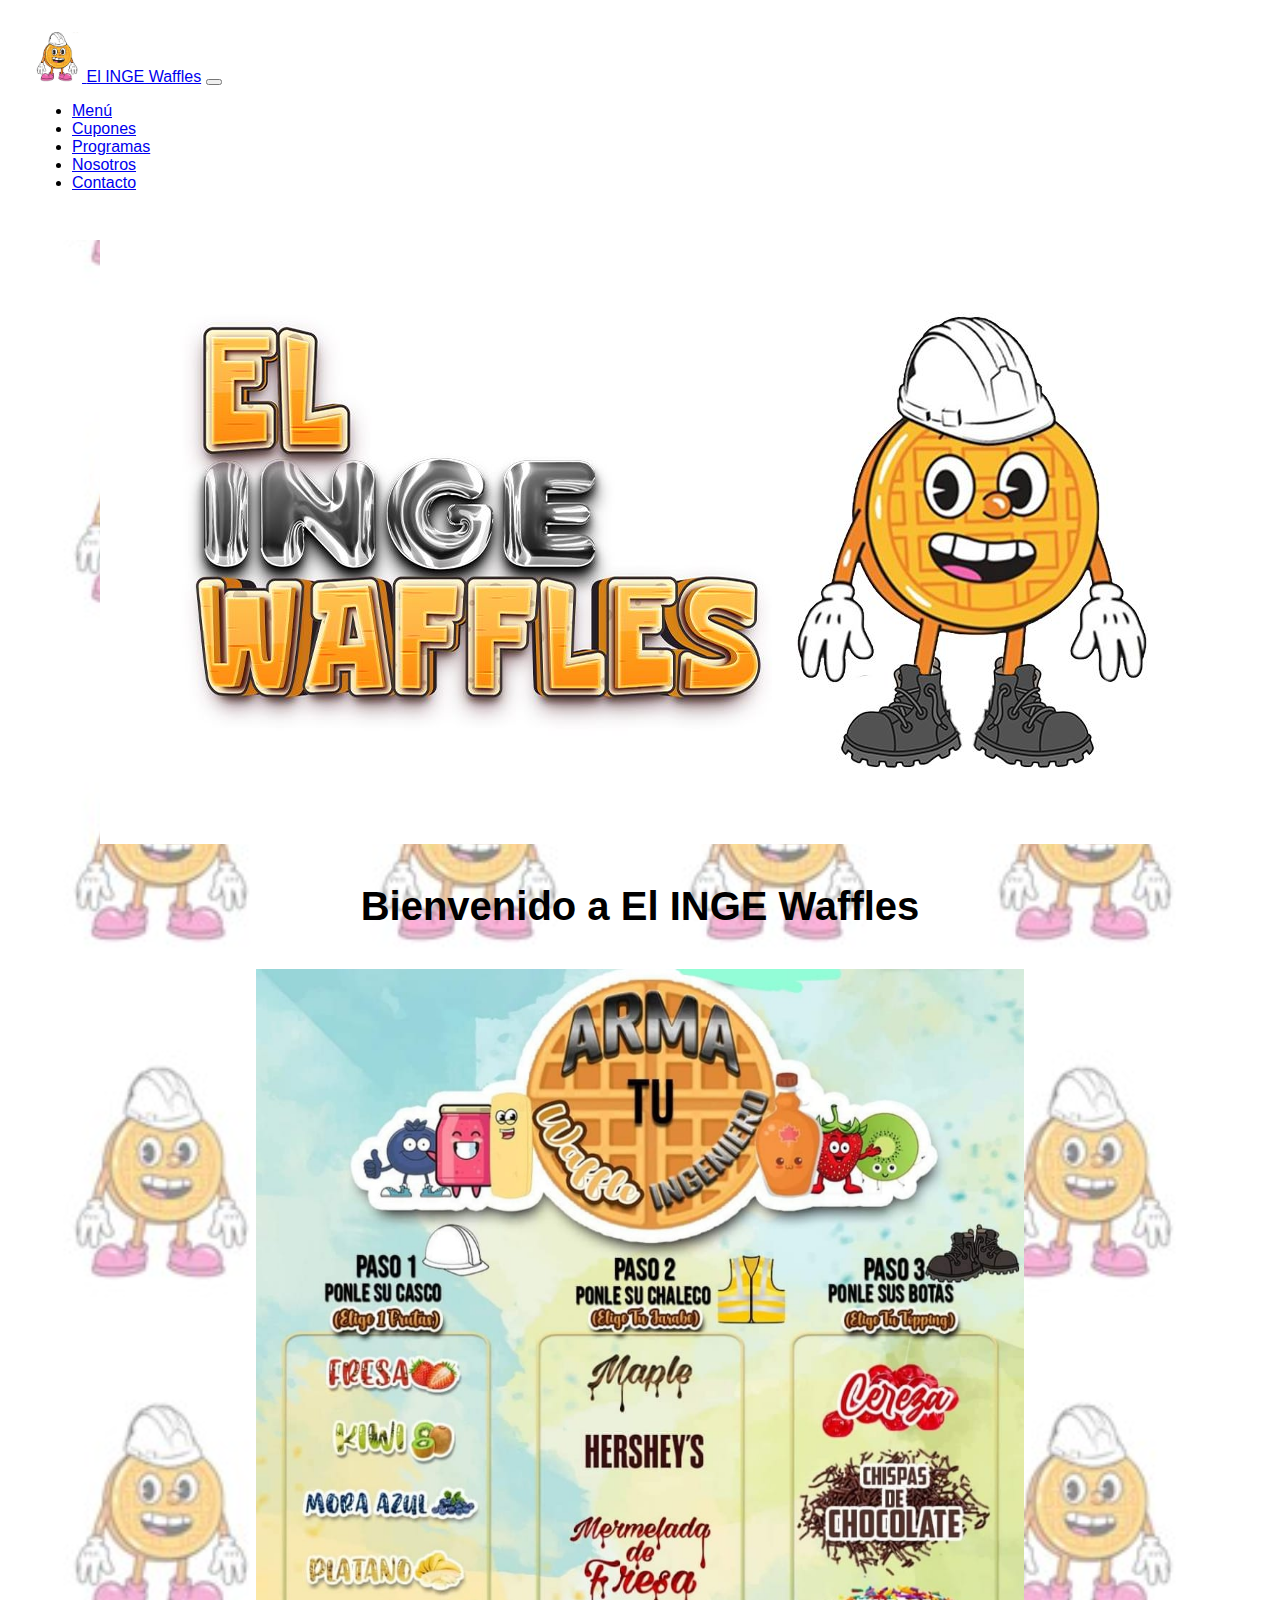
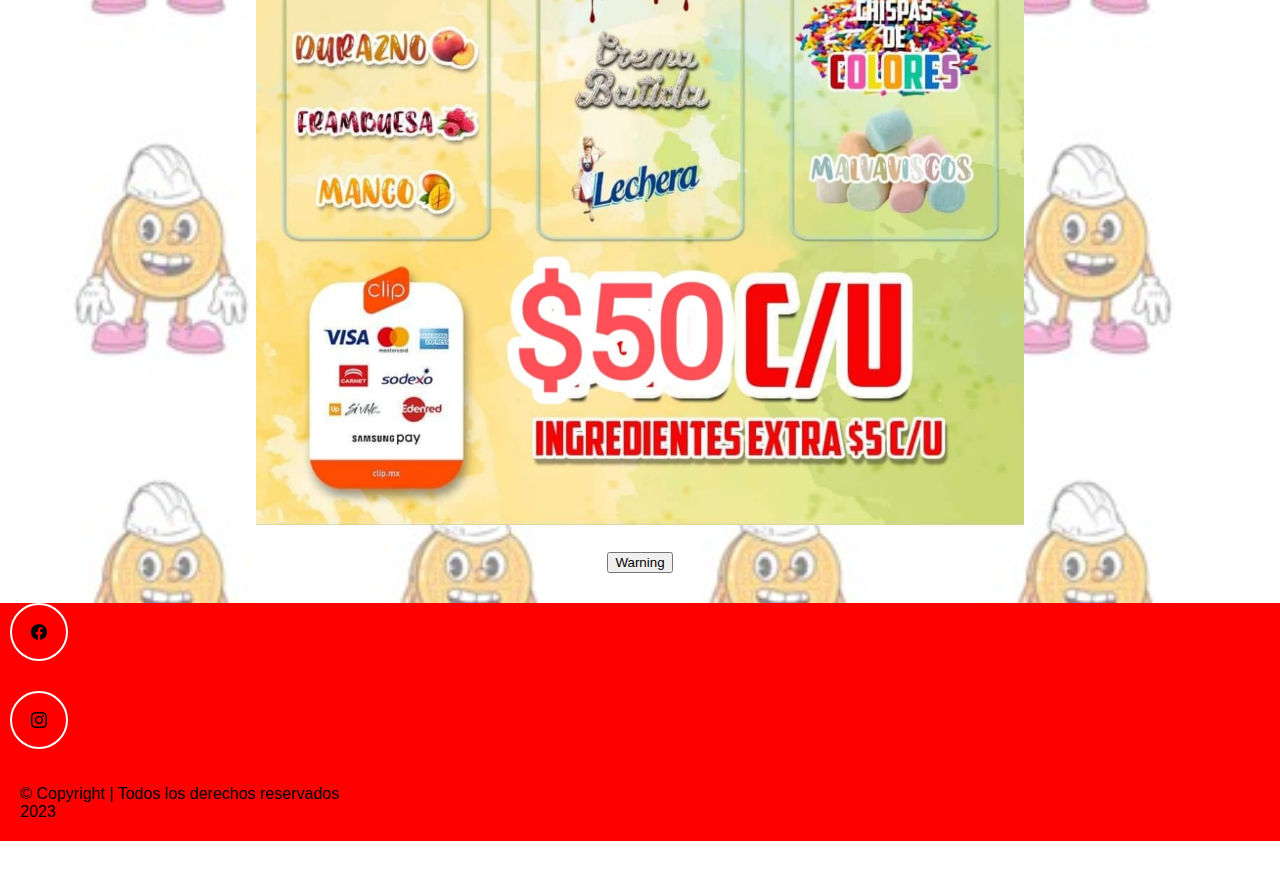
<file: index.html>
<!DOCTYPE html>
<html lang="en">
<head>
    <meta charset="UTF-8">
    <meta http-equiv="X-UA-Compatible" content="IE=edge">
    <meta name="viewport" content="width=device-width, initial-scale=1.0">
    <!-- Bootstrap -->
    <link href="https://cdn.jsdelivr.net/npm/bootstrap@5.3.0/dist/css/bootstrap.min.css" rel="stylesheet" integrity="sha384-9ndCyUaIbzAi2FUVXJi0CjmCapSmO7SnpJef0486qhLnuZ2cdeRhO02iuK6FUUVM" crossorigin="anonymous">
    <link rel="icon" type="image/x-icon" href="../img/favicon1.jpg">
    <link rel="stylesheet" href="css/style.css" >
    <script src="js/main.js" defer></script>
    <title> INGE Waffles </title>
</head>
<body>
    <!-- Barra de navegación -->
    <nav class="navbar navbar-expand-md navbar-light">
        <div class="container-fluid">
          <a class="navbar-brand" href="#">
                <img src="img/favicon1.jpg" width="50" alt="Logo de la página">
          </a>
          <a class="navbar-brand" href="index.html">El INGE Waffles</a>
          <button class="navbar-toggler" type="button" data-bs-toggle="collapse" data-bs-target="#navbar-toggler" aria-controls="navbarTogglerDemo02" aria-expanded="false" aria-label="Toggle navigation">
            <span class="navbar-toggler-icon"></span>
          </button>
          <div class="collapse navbar-collapse" id="navbar-toggler">
            
            <ul class="navbar-nav d-flex justify-content-center aligh-items-center">
              <li class="nav-item">
                <a class="nav-link" aria-current="page" href="index.html">Menú</a>
              </li>
              <li class="nav-item">
                <a class="nav-link" href="pages/cupones.html">Cupones</a>
              </li>
              <li class="nav-item">
                <a class="nav-link" href="pages/programas.html">Programas</a>
              </li>
              <li class="nav-item">
                <a class="nav-link" href="pages/nosotros.html">Nosotros</a>
              </li>
              <li class="nav-item">
                <a class="nav-link" href="pages/contacto.html">Contacto</a>
              </li>
            </ul>
          </div>
        </div>
    </nav>

    <main class="inicio">
        <img src="img/inicio.jpg" alt="logo y nombre de la página">
    </main>

    <div class="bienvenida"> 
        <p><strong>Bienvenido a El INGE Waffles</strong></p>
    </div>
    <div class="menu">
        <img src="img/menu1.jpg" width="60%" alt="menu de inge waffles"><br>
    </div>

    <div class="compra">
        <button type="button" class="btn btn-warning">Warning</button> 
    </div>

    <!-- Pie de página -->
    <footer class="seccion-oscura d-flex flex-column align-items-center justify-content-center"> 
        <div class="iconos-redes-sociales d-flex flex-wrap align-items-center justify-content-center">
            <a href="https://www.facebook.com/ElIngeWaffles/" target="_blank" rel="noopener noreferrer">
                <img src="../img/facebook.svg" alt="Logo de facebook">
            </a>
            <a href="https://www.instagram.com/ingewaffles/?igshid=MmU2YjMzNRlOQ" target="_blank" rel="noopener noreferrer">
                <img src="../img/instagram.svg" alt="Logo de instagram">
            </a>
        </div>
        <p class ="footer-texto text-center">&copy; Copyright | Todos los derechos reservados </br>2023</p>
    </footer>

    <script src="https://cdn.jsdelivr.net/npm/bootstrap@5.3.0/dist/js/bootstrap.bundle.min.js" integrity="sha384-geWF76RCwLtnZ8qwWowPQNguL3RmwHVBC9FhGdlKrxdiJJigb/j/68SIy3Te4Bkz" crossorigin="anonymous"></script>
</body>
</html>
</file>
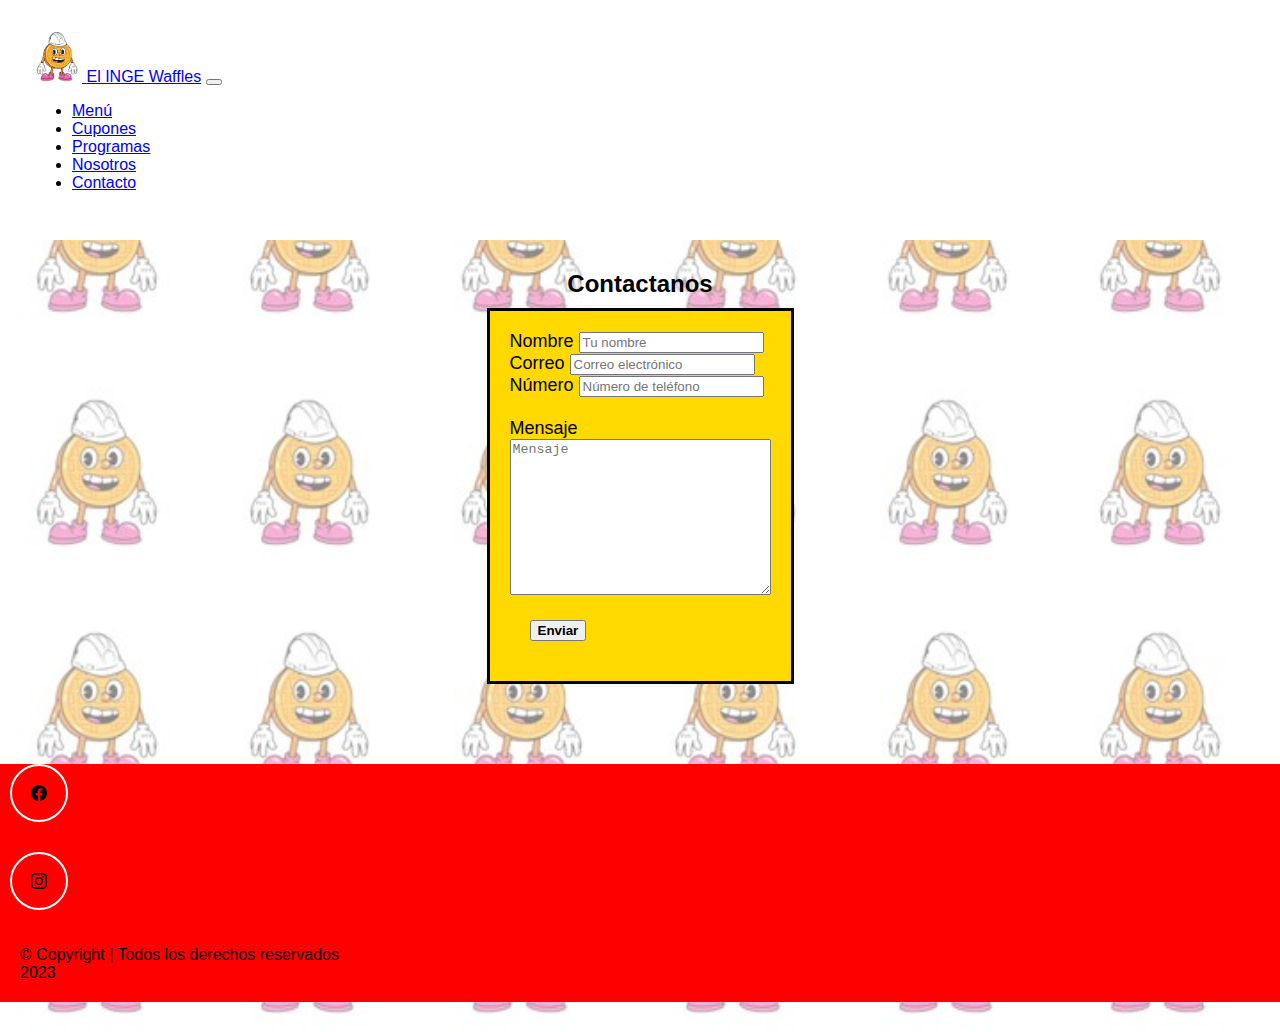
<file: pages/contacto.html>
<!DOCTYPE html>
<html lang="en">
<head>
    <meta charset="UTF-8">
    <meta name="viewport" content="width=device-width, initial-scale=1.0">
    <!-- Bootstrap -->
    <link href="https://cdn.jsdelivr.net/npm/bootstrap@5.3.0/dist/css/bootstrap.min.css" rel="stylesheet" integrity="sha384-9ndCyUaIbzAi2FUVXJi0CjmCapSmO7SnpJef0486qhLnuZ2cdeRhO02iuK6FUUVM" crossorigin="anonymous">
    <link rel="icon" type="image/x-icon" href="../img/favicon1.jpg">
    <link rel="stylesheet" href="../css/style.css" >
    <title> INGE Waffles </title>
</head>
<body>

    <!-- Barra de navegación -->
    <nav class="navbar navbar-expand-md navbar-light">
        <div class="container-fluid">
          <a class="navbar-brand" href="../index.html">
                <img src="../img/favicon1.jpg" width="50" alt="Logo de la página">
          </a>
          <a class="navbar-brand" href="../index.html">El INGE Waffles</a>
          <button class="navbar-toggler" type="button" data-bs-toggle="collapse" data-bs-target="#navbar-toggler" aria-controls="navbarTogglerDemo02" aria-expanded="false" aria-label="Toggle navigation">
            <span class="navbar-toggler-icon"></span>
          </button>
          <div class="collapse navbar-collapse" id="navbar-toggler">
            
            <ul class="navbar-nav d-flex justify-content-center aligh-items-center">
              <li class="nav-item">
                <a class="nav-link" aria-current="page" href="../index.html">Menú</a>
              </li>
              <li class="nav-item">
                <a class="nav-link" href="cupones.html">Cupones</a>
              </li>
              <li class="nav-item">
                <a class="nav-link" href="#">Programas</a>
              </li>
              <li class="nav-item">
                <a class="nav-link" href="nosotros.html">Nosotros</a>
              </li>
              <li class="nav-item">
                <a class="nav-link" href="contacto.html">Contacto</a>
              </li>
            </ul>
          </div>
        </div>
    </nav>

    <section class="contenedor"> <!-- seccion de contacto -->
        <h2>Contactanos</h2>
        <div class="cuadrado">
            <div class="datos">
                <form action="#">
                <div>
                    <!-- Etiqueta <label> define formalmente a cada elemento de un formulario -->
                    <label for="nombre">Nombre</label>
                    <input type="text" placeholder="Tu nombre" id="nombre">
                </div>
                <div>
                    <label for="correo">Correo</label>
                    <input type="email" placeholder="Correo electrónico" id="correo">
                </div>
                <div>
                    <label for="corre">Número</label>
                    <input type="numbers" placeholder="Número de teléfono" id="numero"><br/><br/>
                </div>
                <div>
                    <label for="mensaje">Mensaje<br>
                        <textarea placeholder="Mensaje" id="mensaje" cols="30" rows="10"></textarea>
                    </label>
                </div>
                <button type="button" class="btn btn-danger">Enviar</button>
                 <!-- <input class="boton" type="submit" value="Enviar"></br></br> -->
                </form>
            </div>
        </div>
    </section>

    <!-- Pie de página -->
    <footer class="seccion-oscura d-flex flex-column align-items-center justify-content-center"> 
        <div class="iconos-redes-sociales d-flex flex-wrap align-items-center justify-content-center">
            <a href="https://www.facebook.com/ElIngeWaffles/" target="_blank" rel="noopener noreferrer">
                <img src="../img/facebook.svg" alt="Logo de facebook">
            </a>
            <a href="https://www.instagram.com/ingewaffles/?igshid=MmU2YjMzNRlOQ" target="_blank" rel="noopener noreferrer">
                <img src="../img/instagram.svg" alt="Logo de instagram">
            </a>
        </div>
        <p class ="footer-texto text-center">&copy; Copyright | Todos los derechos reservados </br>2023</p>
    </footer>

    <script src="https://cdn.jsdelivr.net/npm/bootstrap@5.3.0/dist/js/bootstrap.bundle.min.js" integrity="sha384-geWF76RCwLtnZ8qwWowPQNguL3RmwHVBC9FhGdlKrxdiJJigb/j/68SIy3Te4Bkz" crossorigin="anonymous"></script>
</body>
</html>
</file>
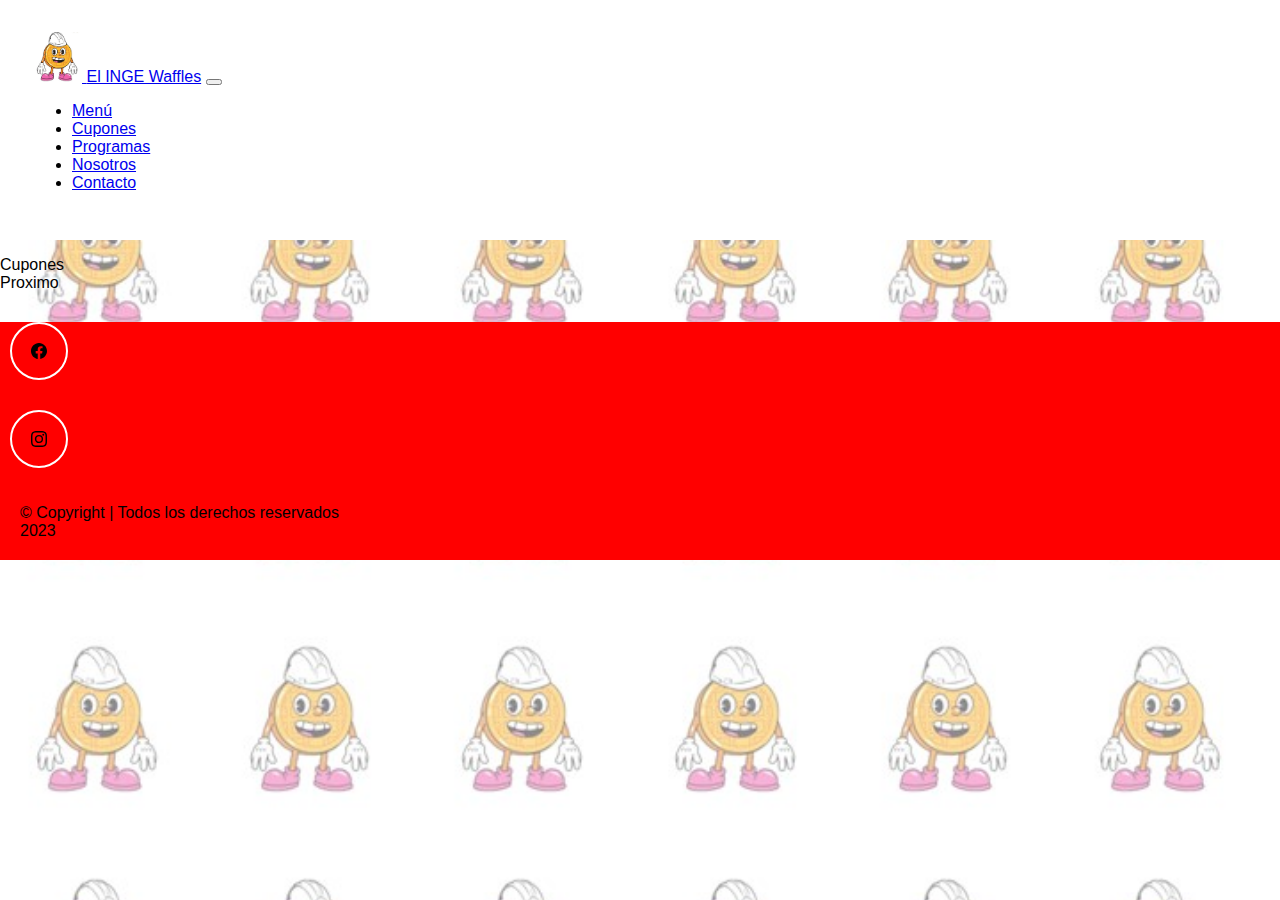
<file: pages/cupones.html>
<!DOCTYPE html>
<html lang="en">
<head>
    <meta charset="UTF-8">
    <meta name="viewport" content="width=device-width, initial-scale=1.0">
    <!-- Bootstrap -->
    <link href="https://cdn.jsdelivr.net/npm/bootstrap@5.3.0/dist/css/bootstrap.min.css" rel="stylesheet" integrity="sha384-9ndCyUaIbzAi2FUVXJi0CjmCapSmO7SnpJef0486qhLnuZ2cdeRhO02iuK6FUUVM" crossorigin="anonymous">
    <link rel="icon" type="image/x-icon" href="../img/favicon1.jpg">
    <link rel="stylesheet" href="../css/style.css" >
    <title> INGE Waffles </title>
</head>
<body>

    <!-- Barra de navegación -->
    <nav class="navbar navbar-expand-md navbar-light">
        <div class="container-fluid">
          <a class="navbar-brand" href="../index.html">
                <img src="../img/favicon1.jpg" width="50" alt="Logo de la página">
          </a>
          <a class="navbar-brand" href="../index.html">El INGE Waffles</a>
          <button class="navbar-toggler" type="button" data-bs-toggle="collapse" data-bs-target="#navbar-toggler" aria-controls="navbarTogglerDemo02" aria-expanded="false" aria-label="Toggle navigation">
            <span class="navbar-toggler-icon"></span>
          </button>
          <div class="collapse navbar-collapse" id="navbar-toggler">
            
            <ul class="navbar-nav d-flex justify-content-center aligh-items-center">
              <li class="nav-item">
                <a class="nav-link" aria-current="page" href="../index.html">Menú</a>
              </li>
              <li class="nav-item">
                <a class="nav-link" href="cupones.html">Cupones</a>
              </li>
              <li class="nav-item">
                <a class="nav-link" href="programas.html">Programas</a>
              </li>
              <li class="nav-item">
                <a class="nav-link" href="nosotros.html">Nosotros</a>
              </li>
              <li class="nav-item">
                <a class="nav-link" href="contacto.html">Contacto</a>
              </li>
            </ul>
          </div>
        </div>
    </nav>

    <p>Cupones<br>Proximo</p>

    <!-- Pie de página -->
    <footer class="seccion-oscura d-flex flex-column align-items-center justify-content-center"> 
        <div class="iconos-redes-sociales d-flex flex-wrap align-items-center justify-content-center">
            <a href="https://www.facebook.com/ElIngeWaffles/" target="_blank" rel="noopener noreferrer">
                <img src="../img/facebook.svg" alt="Logo de facebook">
            </a>
            <a href="https://www.instagram.com/ingewaffles/?igshid=MmU2YjMzNRlOQ" target="_blank" rel="noopener noreferrer">
                <img src="../img/instagram.svg" alt="Logo de instagram">
            </a>
        </div>
        <p class ="footer-texto text-center">&copy; Copyright | Todos los derechos reservados </br>2023</p>
    </footer>

    <script src="https://cdn.jsdelivr.net/npm/bootstrap@5.3.0/dist/js/bootstrap.bundle.min.js" integrity="sha384-geWF76RCwLtnZ8qwWowPQNguL3RmwHVBC9FhGdlKrxdiJJigb/j/68SIy3Te4Bkz" crossorigin="anonymous"></script>
</body>
</html>
</file>
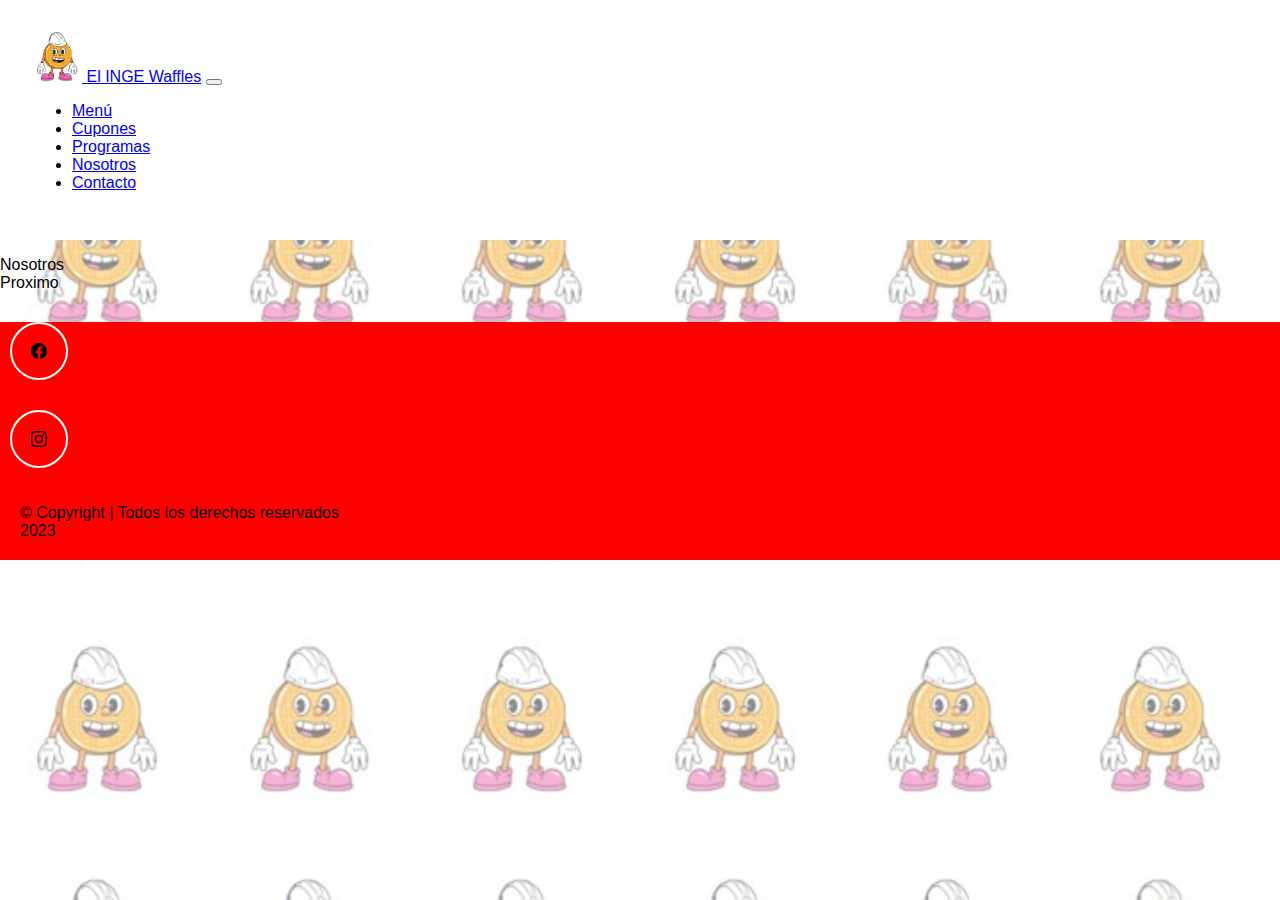
<file: pages/nosotros.html>
<!DOCTYPE html>
<html lang="en">
<head>
    <meta charset="UTF-8">
    <meta name="viewport" content="width=device-width, initial-scale=1.0">
    <!-- Bootstrap -->
    <link href="https://cdn.jsdelivr.net/npm/bootstrap@5.3.0/dist/css/bootstrap.min.css" rel="stylesheet" integrity="sha384-9ndCyUaIbzAi2FUVXJi0CjmCapSmO7SnpJef0486qhLnuZ2cdeRhO02iuK6FUUVM" crossorigin="anonymous">
    <link rel="icon" type="image/x-icon" href="../img/favicon1.jpg">
    <link rel="stylesheet" href="../css/style.css" >
    <title> INGE Waffles </title>
</head>
<body>

    <!-- Barra de navegación -->
    <nav class="navbar navbar-expand-md navbar-light">
        <div class="container-fluid">
          <a class="navbar-brand" href="../index.html">
                <img src="../img/favicon1.jpg" width="50" alt="Logo de la página">
          </a>
          <a class="navbar-brand" href="../index.html">El INGE Waffles</a>
          <button class="navbar-toggler" type="button" data-bs-toggle="collapse" data-bs-target="#navbar-toggler" aria-controls="navbarTogglerDemo02" aria-expanded="false" aria-label="Toggle navigation">
            <span class="navbar-toggler-icon"></span>
          </button>
          <div class="collapse navbar-collapse" id="navbar-toggler">
            
            <ul class="navbar-nav d-flex justify-content-center aligh-items-center">
              <li class="nav-item">
                <a class="nav-link" aria-current="page" href="../index.html">Menú</a>
              </li>
              <li class="nav-item">
                <a class="nav-link" href="cupones.html">Cupones</a>
              </li>
              <li class="nav-item">
                <a class="nav-link" href="programas.html">Programas</a>
              </li>
              <li class="nav-item">
                <a class="nav-link" href="nosotros.html">Nosotros</a>
              </li>
              <li class="nav-item">
                <a class="nav-link" href="contacto.html">Contacto</a>
              </li>
            </ul>
          </div>
        </div>
    </nav>

    <p>Nosotros<br>Proximo</p>

    <!-- Pie de página -->
    <footer class="seccion-oscura d-flex flex-column align-items-center justify-content-center"> 
        <div class="iconos-redes-sociales d-flex flex-wrap align-items-center justify-content-center">
            <a href="https://www.facebook.com/ElIngeWaffles/" target="_blank" rel="noopener noreferrer">
                <img src="../img/facebook.svg" alt="Logo de facebook">
            </a>
            <a href="https://www.instagram.com/ingewaffles/?igshid=MmU2YjMzNRlOQ" target="_blank" rel="noopener noreferrer">
                <img src="../img/instagram.svg" alt="Logo de instagram">
            </a>
        </div>
        <p class ="footer-texto text-center">&copy; Copyright | Todos los derechos reservados </br>2023</p>
    </footer>

    <script src="https://cdn.jsdelivr.net/npm/bootstrap@5.3.0/dist/js/bootstrap.bundle.min.js" integrity="sha384-geWF76RCwLtnZ8qwWowPQNguL3RmwHVBC9FhGdlKrxdiJJigb/j/68SIy3Te4Bkz" crossorigin="anonymous"></script>
</body>
</html>
</file>
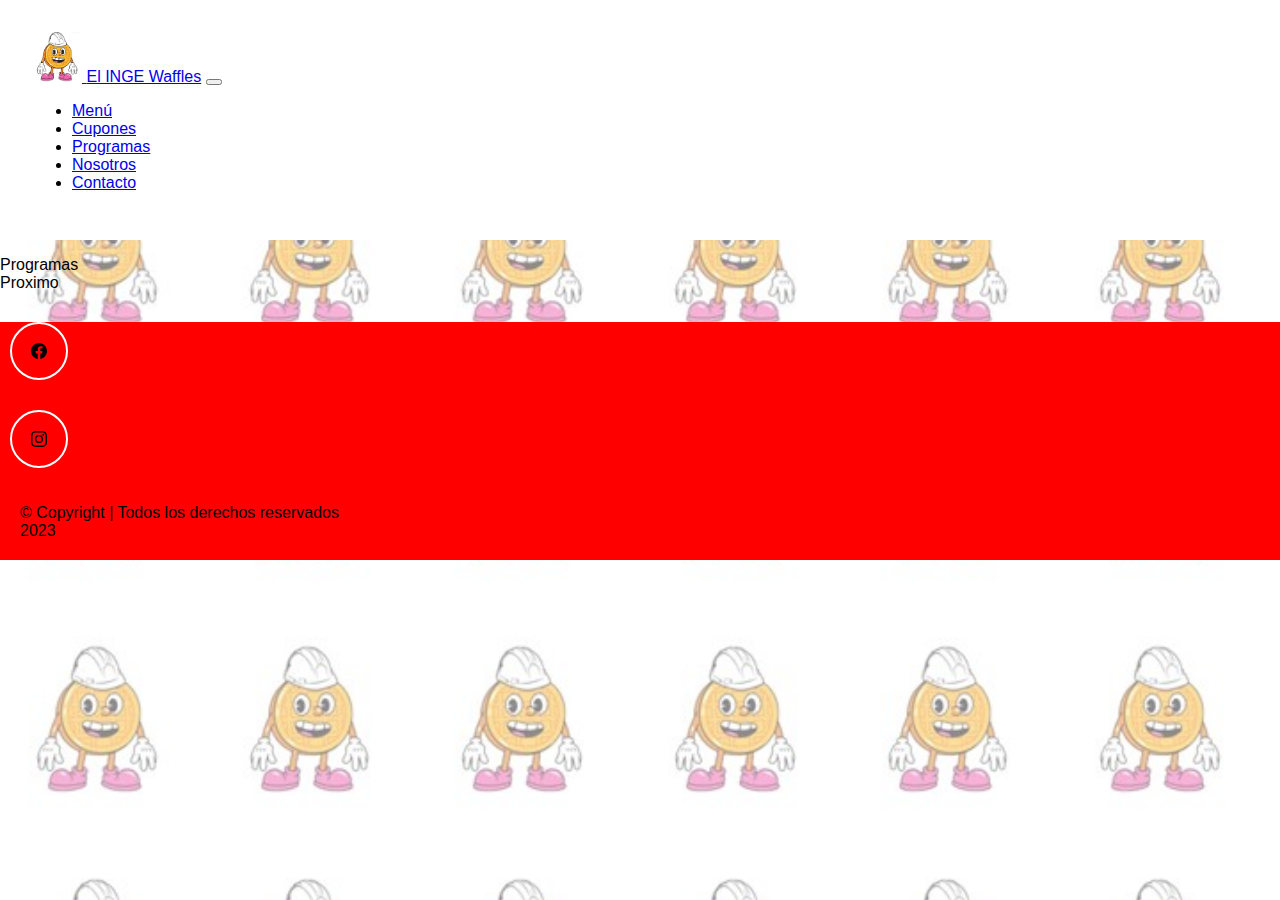
<file: pages/programas.html>
<!DOCTYPE html>
<html lang="en">
<head>
    <meta charset="UTF-8">
    <meta name="viewport" content="width=device-width, initial-scale=1.0">
    <!-- Bootstrap -->
    <link href="https://cdn.jsdelivr.net/npm/bootstrap@5.3.0/dist/css/bootstrap.min.css" rel="stylesheet" integrity="sha384-9ndCyUaIbzAi2FUVXJi0CjmCapSmO7SnpJef0486qhLnuZ2cdeRhO02iuK6FUUVM" crossorigin="anonymous">
    <link rel="icon" type="image/x-icon" href="../img/favicon1.jpg">
    <link rel="stylesheet" href="../css/style.css" >
    <title> INGE Waffles </title>
</head>
<body>

    <!-- Barra de navegación -->
    <nav class="navbar navbar-expand-md navbar-light">
        <div class="container-fluid">
          <a class="navbar-brand" href="../index.html">
                <img src="../img/favicon1.jpg" width="50" alt="Logo de la página">
          </a>
          <a class="navbar-brand" href="../index.html">El INGE Waffles</a>
          <button class="navbar-toggler" type="button" data-bs-toggle="collapse" data-bs-target="#navbar-toggler" aria-controls="navbarTogglerDemo02" aria-expanded="false" aria-label="Toggle navigation">
            <span class="navbar-toggler-icon"></span>
          </button>
          <div class="collapse navbar-collapse" id="navbar-toggler">
            
            <ul class="navbar-nav d-flex justify-content-center aligh-items-center">
              <li class="nav-item">
                <a class="nav-link" aria-current="page" href="../index.html">Menú</a>
              </li>
              <li class="nav-item">
                <a class="nav-link" href="cupones.html">Cupones</a>
              </li>
              <li class="nav-item">
                <a class="nav-link" href="programas.html">Programas</a>
              </li>
              <li class="nav-item">
                <a class="nav-link" href="nosotros.html">Nosotros</a>
              </li>
              <li class="nav-item">
                <a class="nav-link" href="contacto.html">Contacto</a>
              </li>
            </ul>
          </div>
        </div>
    </nav>

    <p>Programas<br>Proximo</p>

    <!-- Pie de página -->
    <footer class="seccion-oscura d-flex flex-column align-items-center justify-content-center"> 
        <div class="iconos-redes-sociales d-flex flex-wrap align-items-center justify-content-center">
            <a href="https://www.facebook.com/ElIngeWaffles/" target="_blank" rel="noopener noreferrer">
                <img src="../img/facebook.svg" alt="Logo de facebook">
            </a>
            <a href="https://www.instagram.com/ingewaffles/?igshid=MmU2YjMzNRlOQ" target="_blank" rel="noopener noreferrer">
                <img src="../img/instagram.svg" alt="Logo de instagram">
            </a>
        </div>
        <p class ="footer-texto text-center">&copy; Copyright | Todos los derechos reservados </br>2023</p>
    </footer>

    <script src="https://cdn.jsdelivr.net/npm/bootstrap@5.3.0/dist/js/bootstrap.bundle.min.js" integrity="sha384-geWF76RCwLtnZ8qwWowPQNguL3RmwHVBC9FhGdlKrxdiJJigb/j/68SIy3Te4Bkz" crossorigin="anonymous"></script>
</body>
</html>
</file>
<file: css/style.css>
body {
    font-family: Arial, Helvetica, sans-serif;
    color: #000000;
    background-color: #ffffff;
    background-image: url(../img/fondo.jpg);
    background-size: cover;
    background-position: center;
    margin: 0;
    padding: 0;
}

/* Barra de navegación */
.navbar {
    padding: 2rem;
    background-color: #ffffff;
}

.navbar-collapse{
    align-items: center;
    justify-content: space-between;
}

.inicio{
    display: flex;
    justify-content: center;
}

.bienvenida{
    text-align: center;
    font-size: 40px;
}

.menu{
    display: flex;
    justify-content: center;
}

.compra{
    font-size: 24px;
    font-weight: bold;
    margin-top: 20px;
    text-align: center;
}



/* Contacto */
.contenedor {
    margin: 10px;
    padding: 0;
    margin-bottom: 80px;
    display: flex;
    flex-flow: column nowrap;
    justify-content: center;
    align-items: center;
    overflow: visible;
}

.contenedor h2 {
    text-align: center;
    margin-bottom: 10px;
}

.contenedor .cuadrado {
    margin: 0;
    padding: 0;
    background-color: #ffd900;
    border: solid #000000;
}

.contenedor .datos {
    margin: 20px;
    padding: 0;
    font-size: 18px;
}

.btn-danger{
    margin: 20px;
    font-weight: bold;
}
  
@media screen and (max-width: 480px) {
    .contenedor {
      overflow: hidden;
    }
    .contenedor .cuadrado {
      border: dashed white;
    }
    .contenedor .datos {
      font-size: 16px;
    }
}

/* Pie de página*/

footer {
    min-height: 500 px;
    background-color: #ff0000;
    margin-top: 20px;
}

.footer-texto{
    font-size: 1rem;
    padding: 20px;
    margin-bottom: 30px;
}

.iconos-redes-sociales a {
    width: 50px;
    height: 50px;
    display: flex;
    align-items: center;
    justify-content: center;
    padding: 2px;
    margin: 10px;
    margin-top: 30px;
    border: 2px solid #ffffff;
    border-radius: 50%;
    transition: all 0.2s ease-in;
}

.iconos-redes-sociales i{
    color: #ffffff;
    font-size: 1.5rem;
    transition: all 0.2s ease-in;
}

.iconos-redes-sociales a:hover{
    background-color: #ffffff;
    border: 2px solid #0059ff;
}

.iconos-redes-sociales a:hover i{
    color: #000000;
}
</file>
